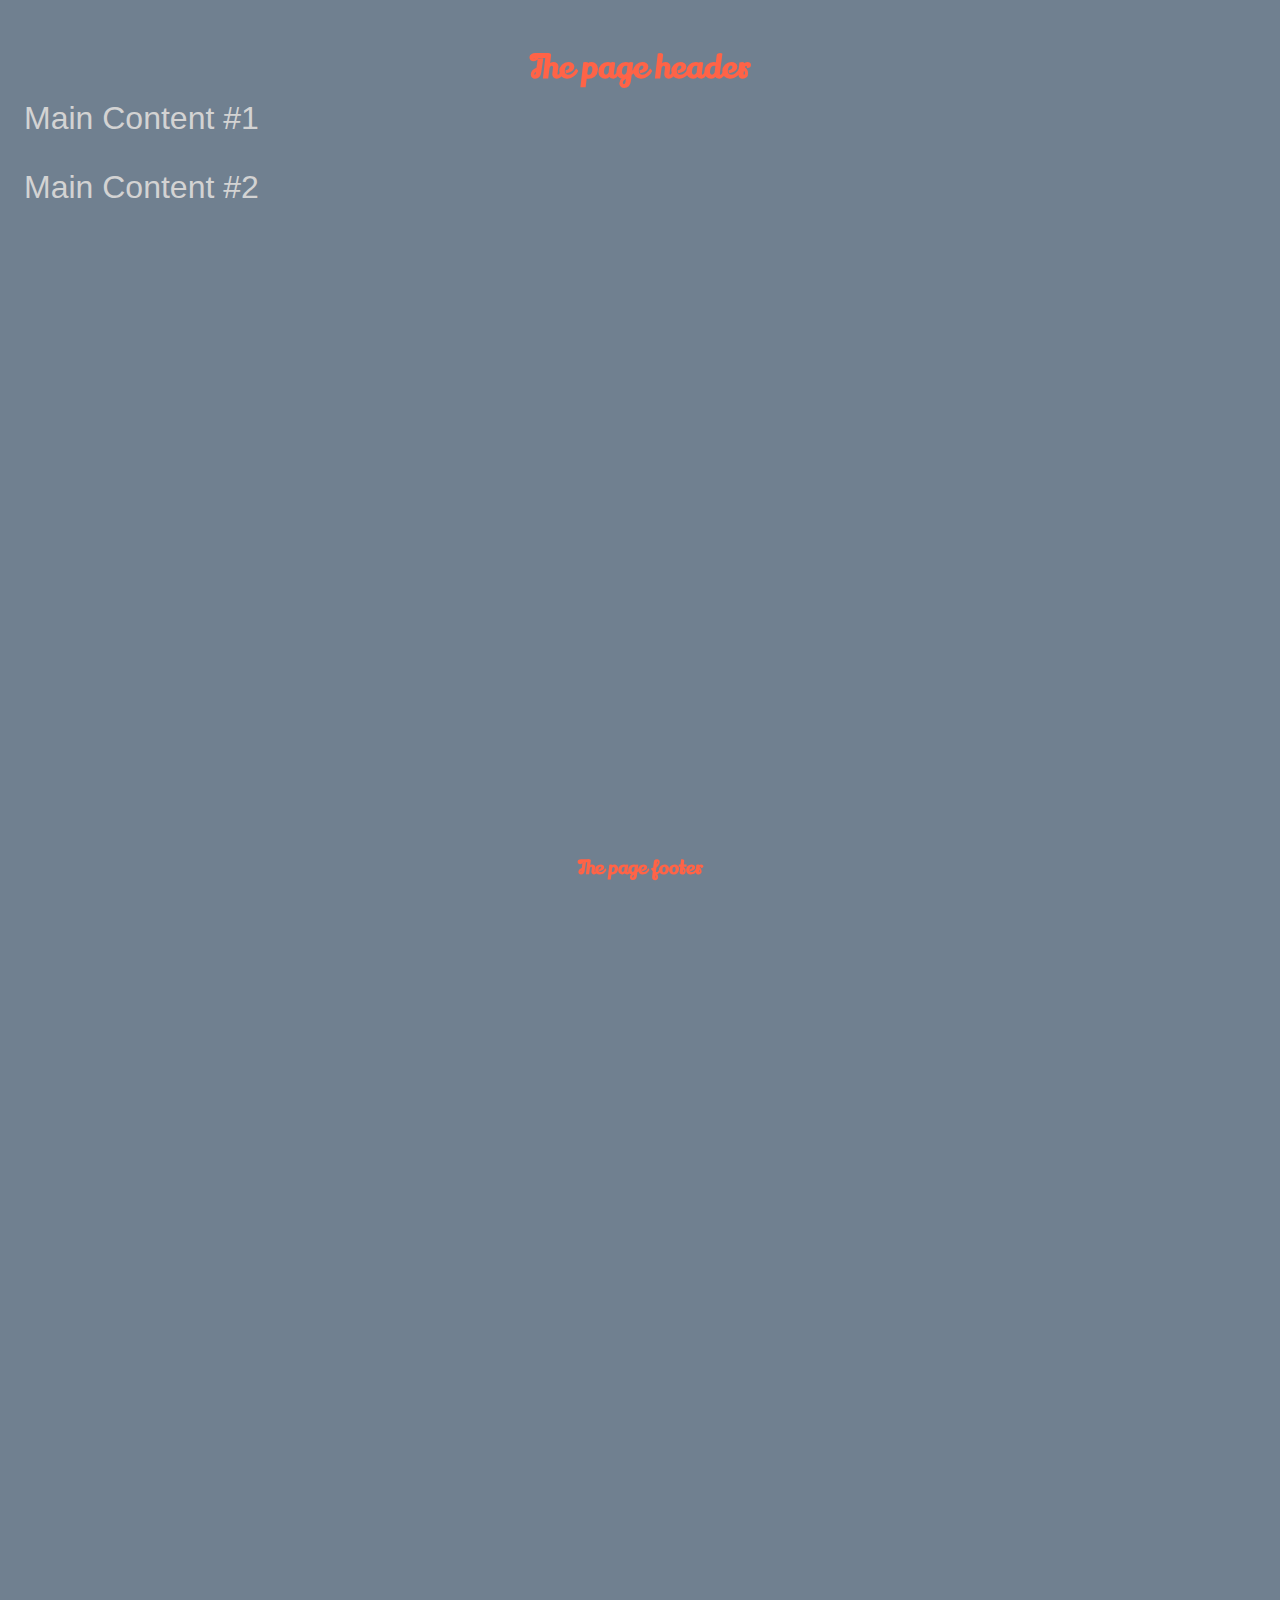
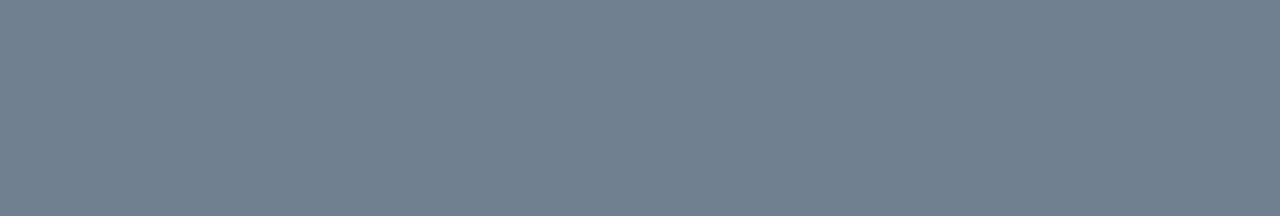
<file: lessons/01/index.html>
<!DOCTYPE>
<html lang="en-US">
  <head>
    <meta charset="utf-8" />
    <meta name="viewport" content="width=device-width, initial-scale=1" />
    <meta name="author" content="Leah Edwards" />
    <meta name="description" content="example todo application" />
    <title>Example Web Page</title>
    <link type="text/css" rel="stylesheet" href="./index.css" />
  </head>
  <script type="module" src="./index.js"></script>
  <body>
    <header>
      <h1>
       The page header
      </h1>
    </header>
    <main>
      <article>
        <p>
          Main Content #1
        </p>
      </article>
      <article>
        <p>
          Main Content #2
        </p>
      </article>
    </main>
    <footer>
      <h3>The page footer</h3>
    </footer>
  </body>
</html>
</file>
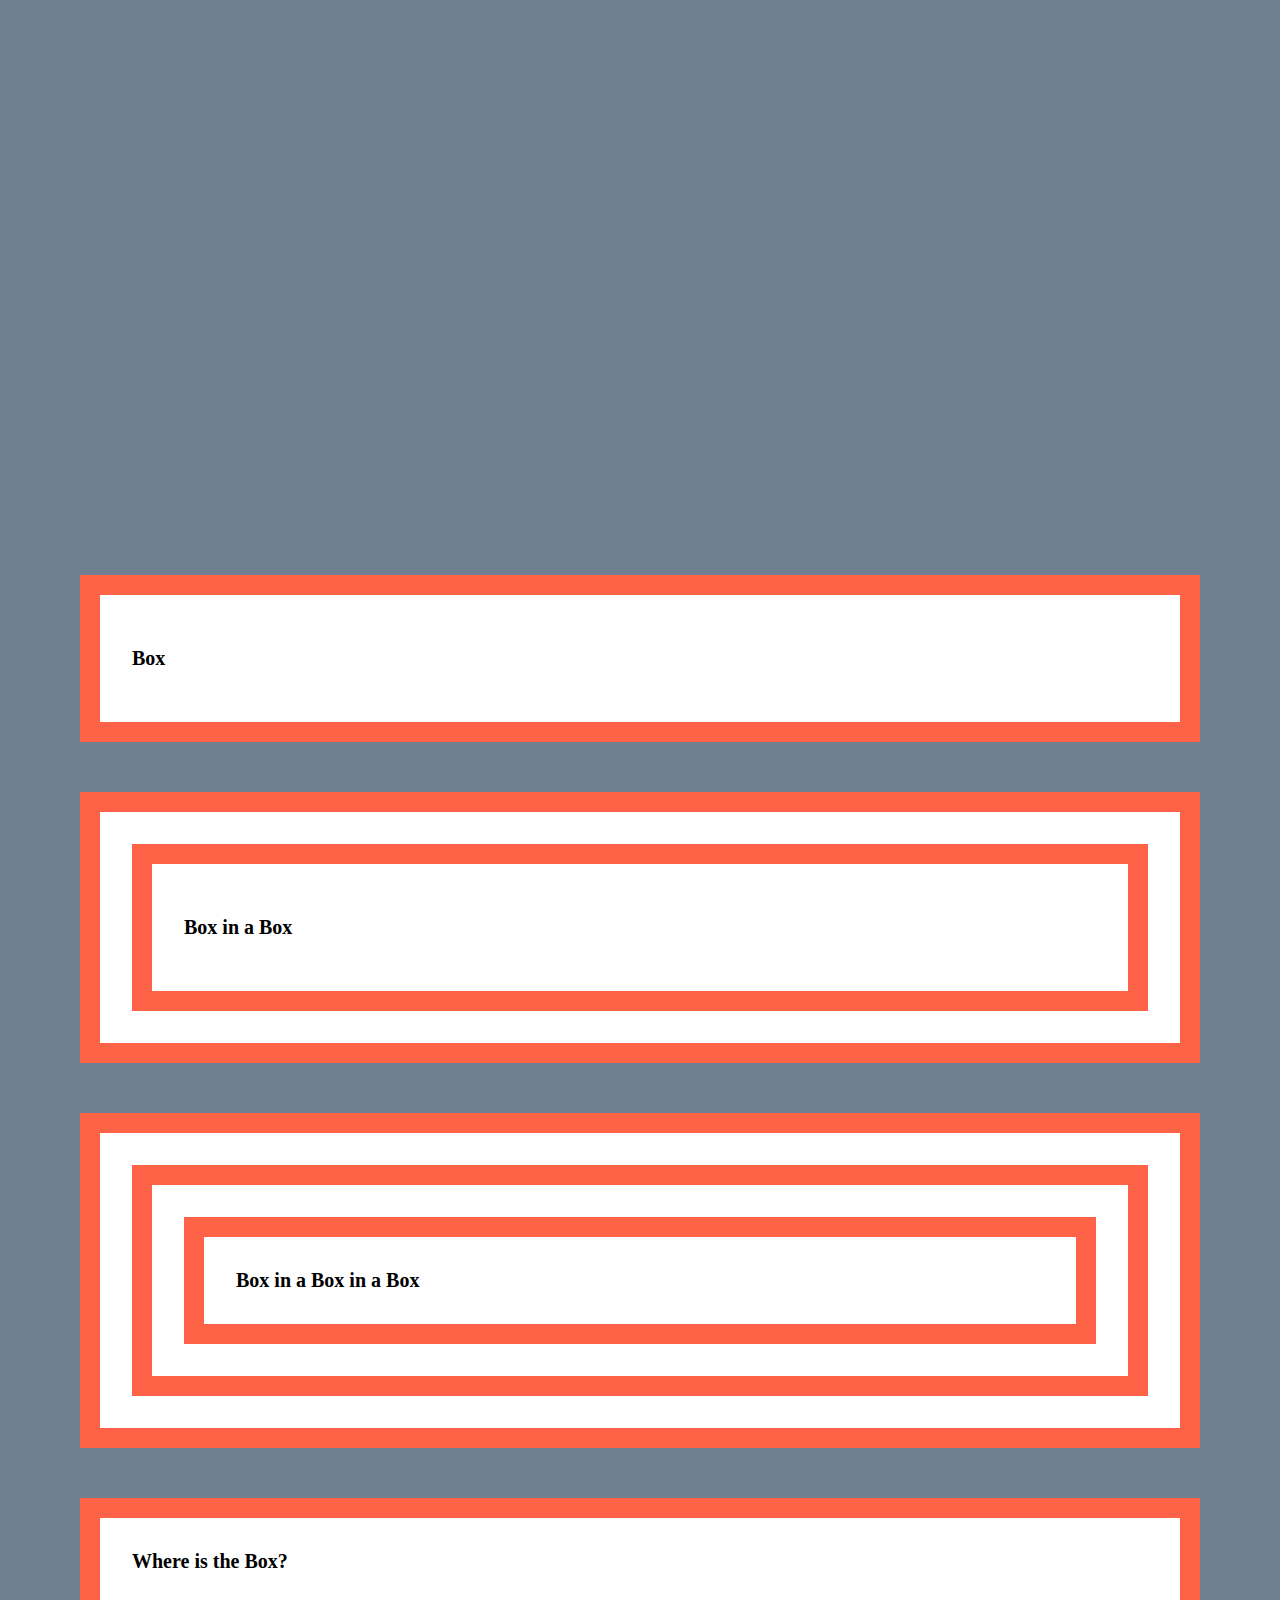
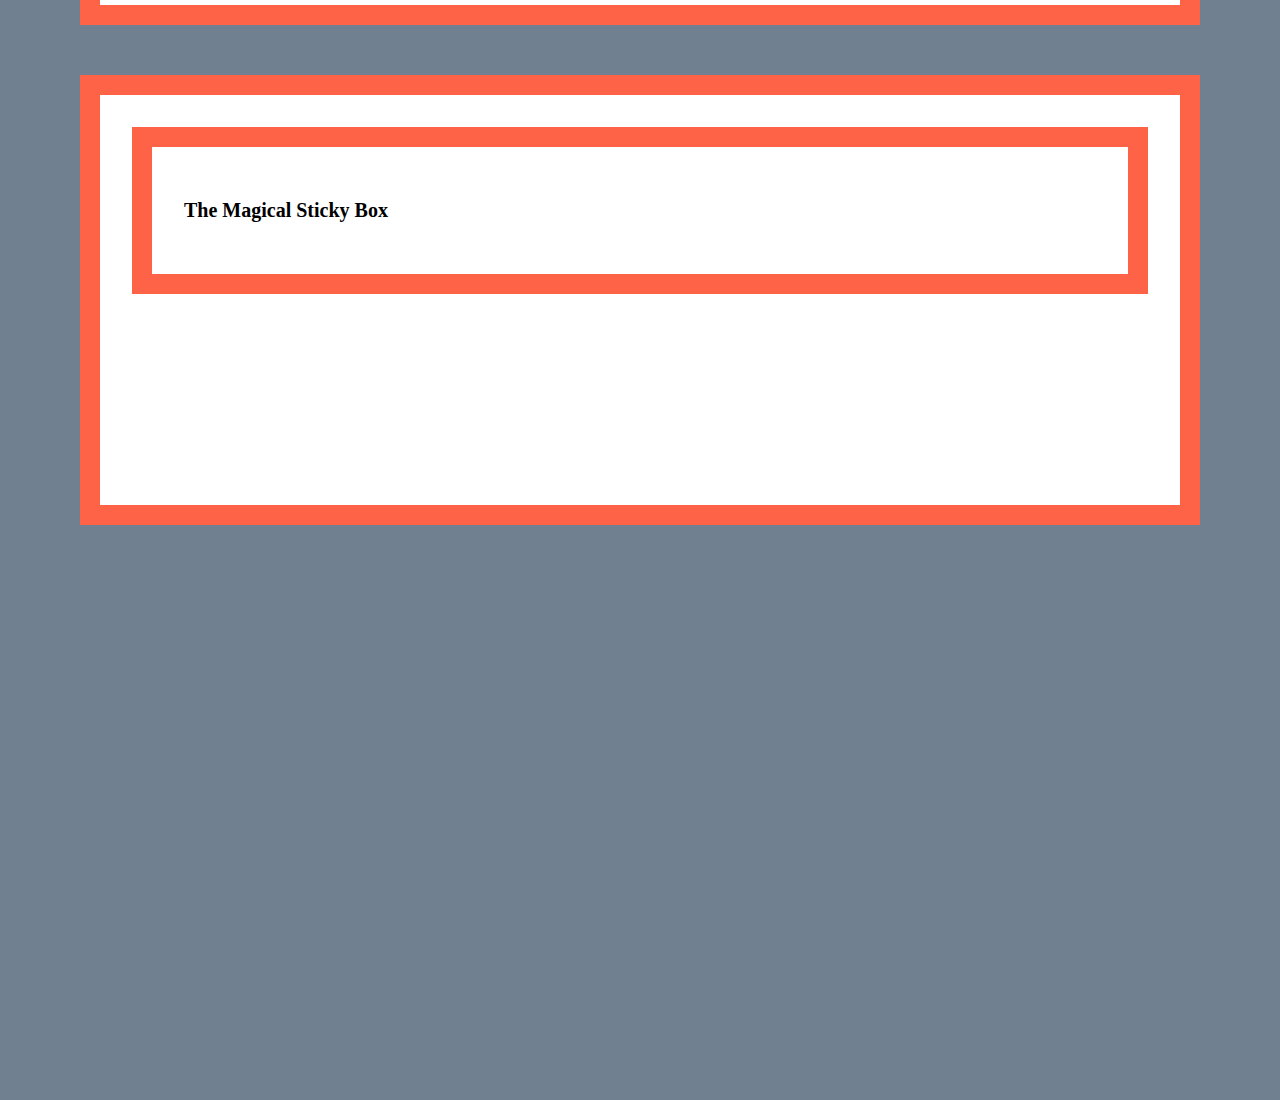
<file: lessons/boxmodel/index.html>
<!DOCTYPE>
<html lang="en-US">
  <head>
    <meta charset="utf-8" />
    <meta name="viewport" content="width=device-width, initial-scale=1" />
    <meta name="author" content="Bailey Kocin" />
    <meta name="description" content="example todo application" />
    <title>Box Model</title>
    <link type="text/css" rel="stylesheet" href="./index.css" />
  </head>
  <script type="module" src="./index.js"></script>
  <body>
    <main>
      <!-- Regular Box -->
      <div class="box">
        <p>Box</p>
      </div>
      <!-- Two Boxes -->
      <div class="box">
        <div class="box">
          <p>Box in a Box</p>
        </div>
      </div>
      <!-- Three Boxes -->
      <div class="box">
        <div class="box">
          <div class="box">
            Box in a Box in a Box
          </div>
        </div>
      </div>
      <!-- Teleporting Box -->
      <div class="box" id="box-out-of-box-parent">
        Where is the Box?
        <div class="box" id="box-out-of-box-child">
          <p>Box moved out of a Box</p>
        </div>
      </div>
      <!-- The sticky box -->
      <div class="box" id="parent-position-box">
        <div class="box" id="sticky-box">
          <p>The Magical Sticky Box</p>
        </div>
      </div>
    </main>
  </body>
</html>
</file>
<file: lessons/01/index.css>
@import "https://fonts.googleapis.com/css?family=Lily+Script+One";

* {
  box-sizing: border-box;
}

body {
  padding: 1rem;
  background-color: slategray;
  color: tomato;
  height: 200%;
}

h1,
h2,
h3 {
  font-family: "Lily Script One";
  text-align: center;
}

header {
  position: sticky;
  top: 5vh;
}

footer {
  position: sticky;
  top: 95vh;
}

p {
  color: lightgrey;
  font-family: sans-serif;
  font-size: clamp(0.6rem, 5vw, 2rem);
}
</file>
<file: lessons/boxmodel/index.css>
* {
  box-sizing: border-box;
}

body,
html {
  margin: 0;
  padding: 0;
}

body {
  background-color: slategray;
  color: black;
  font-weight: 600;
  display: grid;
  grid-template-rows: repeat(minmax(20vh, auto));
  height: 300vh;
  font-size: 20px;
}

main {
  margin: auto 0;
  padding: 5rem;
}

.box {
  background-color: white;
  border: 20px solid tomato;
  padding: 2rem;
  min-width: 70vw;
}

.box + .box {
  margin-top: 50px;
}

#box-out-of-box-parent {
  position: relative;
}

#box-out-of-box-child {
  position: absolute;
  top: 25px;
  left: calc(100vw + 200px);
  /* transform: rotate(1rad); */
}

#parent-position-box {
  height: 50vh;
}

#sticky-box {
  position: sticky;
  top: 15px;
  bottom: 50px;
}
</file>
